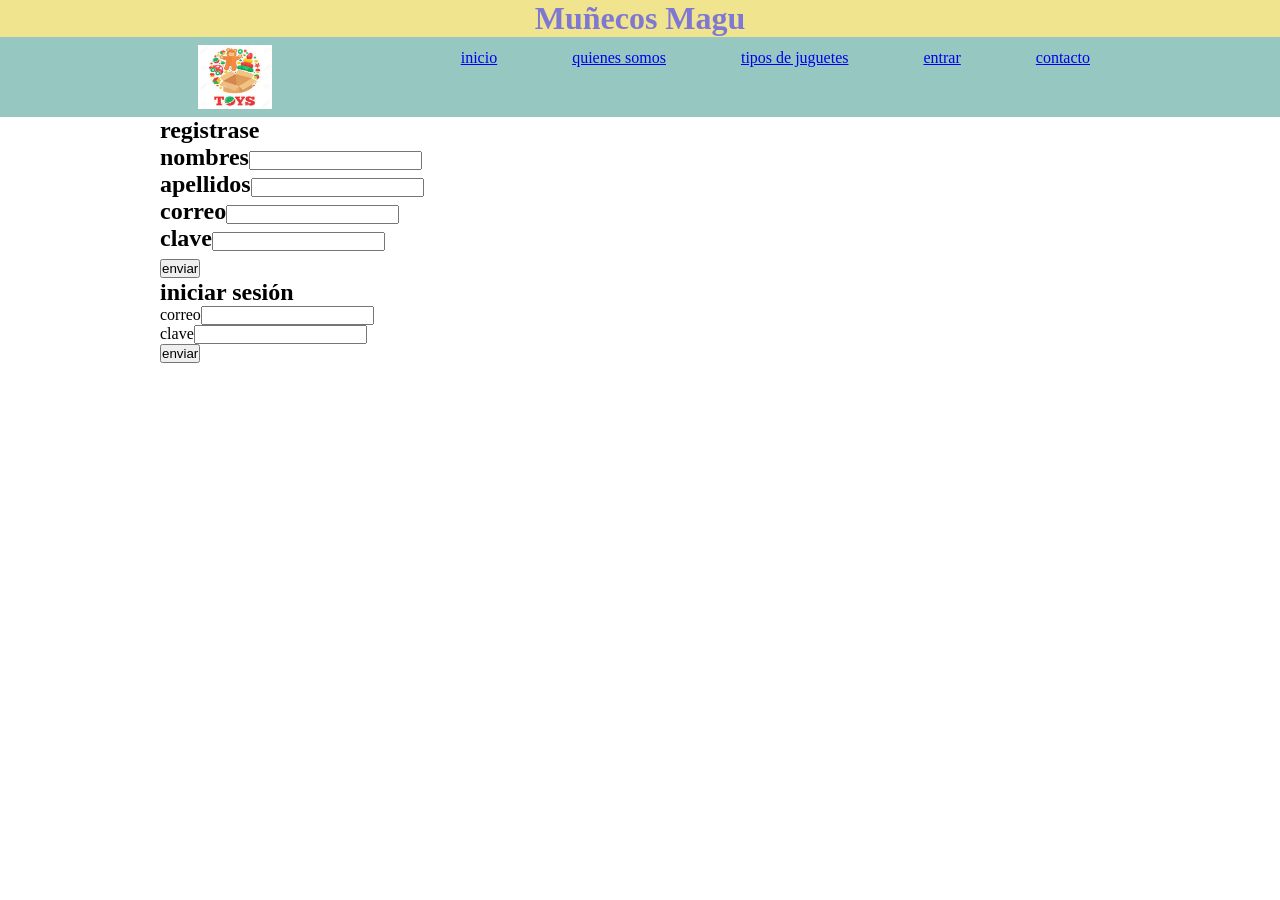
<file: miproyectofinal/entrar.html>
<!DOCTYPE html>
<html lang="en">
<head>
   <meta charset="UTF-8"/>
  <title>Muñecos Magu</title>
  <link rel="stylesheet" href="estilos/estilo.css">
 </head>
 <body>
 
  <header>
  <h1> Muñecos Magu</h1>
   <div class="menu">
     <img src="img/toys.jpg" alt="">
	 <nav>
	     <ul>
		   <li><a href="inicio.html">inicio</a></li>
		   <li><a href="quienes somos.html">quienes somos</a></li>
		   <li><a href="tipos de juguetes.html">tipos de juguetes</a></li>
		   <li><a href="entrar.html">entrar</a></li>
		   <li><a href="contacto.html">contacto</a></li>
		 </ul>
	 </nav>
	</div>
  </header>
   <div id="general">
   <h2>registrase</2>
   <form action="/action_page.php">
   nombres<input type="" value=""><br>
   apellidos<input type="" value=""><br>
   correo<input type="" value=""><br>
   clave<input type="" value=""><br>
   </form>
   <button>
   enviar
   </button>
   
   
   
   
   
   
   
   
  <h2>iniciar sesión</h2>
   correo<input type=""value=""><br>
    clave<input type=""value=""><br>
	<button>
	enviar
	</button>
    </div>
  </body>
  </html>
</file>
<file: miproyectofinal/estilos/estilo.css>
* {
  padding: 0px;
  margin: 0px;
  box-sizing: border-box;
}

h1 {
	font-family:'Impact';
	background-color:#F0E48E;
	text-align:center;
	color:#7F78D2;
}

body {
	background:#89B5AF
	font-family: 'Impact';
}

header {
   background: #96C7C1;
   width: 100%;
   clear: both;
   content:'';
   display: table;
}

.menu {
	width: 900px;
	margin: 0 auto;
}

img {
	
  width: 90px;
  height:80px;
  float: left;
  padding: 8px;
  
}
#juguetesimagen {
	
  width: 300px;
  height:300px;
  float: left;
  padding: 8px;
  
}

nav {
  float: right;
}

nav ul li {
  list-style: none;
  margin-left: 75px;
  padding: 12px 0;
  float: left;

}

nav ul li a::before {
  display: block;
  content: '';
  width: 0%;
  background: #444;
  height: 7px;
  top:0;
  position: absolute;
  transition: widht 5s;
}

nav ul li a:hover::before {
  width: 100%;
 }
 
*{
	margin:0px;
	padding:0px;
}

div#general{
    margin:auto;
    margin-top:0px;
	width:960px;
	height:500px;
	background-color:white;
}

div#ofertas{
	float:right;
	width:300px;
	height:500px;
	background-color:#864879;
	
}

img{
	 width: 90px;
     height:80px;
}

div#novedades{
	width:640px;
	height:200px;
	background-color:#E9A6A6;
}
	
div#cuerpo{
	margin-top:10px;
	width:640px;
	height:295px;
	background-color:#3F3351;
}
</file>
